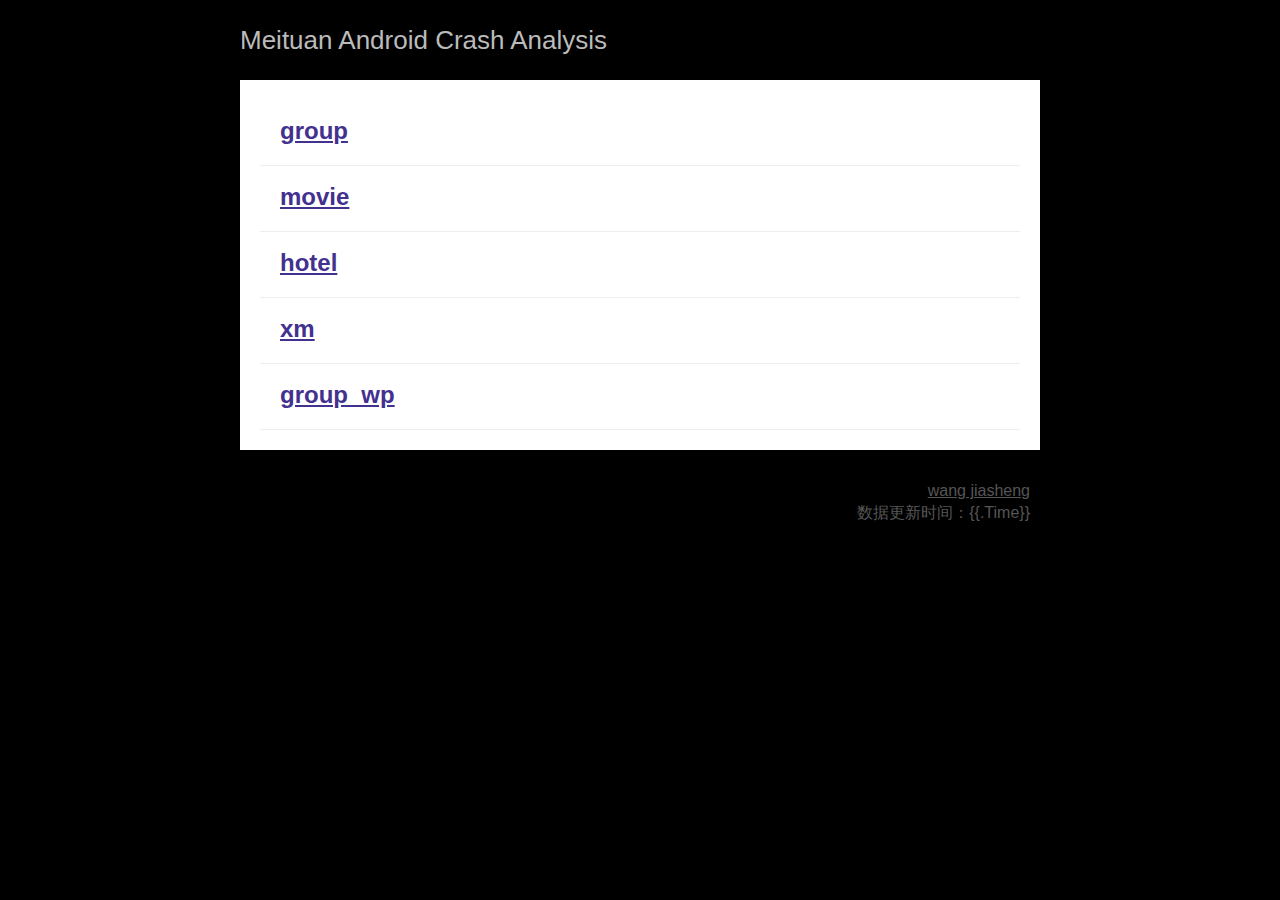
<file: views/index.html>
<!DOCTYPE html>
<html>
    <head>
        <meta http-equiv="Content-Type" content="text/html; charset=UTF-8">
        <title>
            Meituan Android Crash Analysis
        </title>
        <meta charset="UTF-8">
        <link rel="shortcut icon" href="/static/img/mt_logo.png">
        <link href="/static/css/application-cb3ce58832cb61fbc884990e151cb6c6.css" media="all" rel="stylesheet" type="text/css">

    </head>
    <body>
        <div class="head">
            <div class="head-inner">
                <span>Meituan Android Crash Analysis</span>
            </div>
        </div>
        <div class="content white">
            <div class="content-inner">
                <div class="project">
                    <a href="/android/group">group</a>
                </div>
                <div class="project">
                    <a href="/android/movie">movie</a>
                </div>
                <div class="project">
                    <a href="/android/hotel">hotel</a>
                </div>
                <div class="project">
                    <a href="/android/xm">xm</a>
                </div>
                <div class="project">
                    <a href="/wp/group">group_wp</a>
                </div>
            </div>
        </div>
        <div class="footer">
            <div class="footer-inner">
                <a href="mailto:wangjiasheng@meituan.com">wang jiasheng</a>
                <div>数据更新时间：{{.Time}}</div>
            </div>
        </div>
    </body>
</html>
</file>
<file: static/css/application-cb3ce58832cb61fbc884990e151cb6c6.css>
/*
 * This is a manifest file that'll be compiled into application.css, which will include all the files
 * listed below.
 *
 * Any CSS and SCSS file within this directory, lib/assets/stylesheets, vendor/assets/stylesheets,
 * or vendor/assets/stylesheets of plugins, if any, can be referenced here using a relative path.
 *
 * You're free to add application-wide styles to this file and they'll appear at the top of the
 * compiled file, but it's generally better to create a new file per style scope.
 *


 */

.pln{color:#000}@media screen{.str{color:maroon}.kwd{color:darkBlue}.com{color:grey}.typ{color:#2B91AF}.lit{color:maroon}.pun{color:black}.opn,.clo{color:#660}.tag{color:maroon}.atn{color:red}.atv{color:blue}.dec,.var{color:#606}.fun{color:red}}@media print,projection{.str{color:#060}.kwd{color:#006;font-weight:bold}.com{color:#600;font-style:italic}.typ{color:#404;font-weight:bold}.lit{color:#044}.pun,.opn,.clo{color:#440}.tag{color:#006;font-weight:bold}.atn{color:#404}.atv{color:#060}}ol.linenums{margin-top:0;margin-bottom:0}li.L0,li.L1,li.L2,li.L3,li.L5,li.L6,li.L7,li.L8{list-style-type:none}li.L1,li.L3,li.L5,li.L7,li.L9{background:#eee}
body {
  margin: 0;
  padding: 0;
  color: #333;
  font-family: "Lucida Grande", "Lucida Sans Unicode", Helvetica, Arial, Verdana, sans-serif;
  font-size: 16px;
  line-height: 22px;
  background: #000; }

p, ol, ul, td {
  font-family: "Lucida Grande", "Lucida Sans Unicode", Helvetica, Arial, Verdana, sans-serif;
  font-size: 16px;
  line-height: 22px; }

select, input {
  font-size: 26px; }

input[type="submit"] {
  display: block;
  margin-top: 16px; }

div, p {
  margin: 0; }

div.head {
  background-color: #000;
  color: white; }
  div.head div.head-inner {
    width: 800px;
    margin: 20px auto;
    color: #BBB;
    font-size: 26px; }
    div.head div.head-inner a {
      text-decoration: none;
      color: #FFF;
      font-size: 26px;
      line-height: 40px; }
    div.head div.head-inner a:hover {
      color: #BBB; }
    div.head div.head-inner span {
      color: #BBB;
      font-size: 26px;
      line-height: 40px; }

div.footer {
  background-color: #000;
  color: white;
  height: 80px;
  margin-top: 30px;
  padding-right: 20px;
  text-align: right; }
  div.footer div.footer-inner {
    width: 800px;
    margin: 0 auto;
    color: #555; }
    div.footer div.footer-inner a {
      color: #555; }
    div.footer div.footer-inner a:hover {
      color: #BBB; }

div.content {
  width: 800px;
  margin: 0 auto; }
  div.content div.content-header {
    background-color: #EEE;
    border-bottom: solid 1px silver;
    padding: 20px; }
  div.content div.content-inner {
    padding: 20px; }

div.white {
  background-color: white; }

div.crash-feature {
  background-color: white;
  border-bottom: solid 1px #CCC;
   }
  div.crash-feature div.left {
    float: left;
    width: 620px; }
    div.crash-feature div.left table tr td a {
      font-weight: bold; }
  div.crash-feature div.right {
    float: right;
    width: 100px;
    padding-top: 10px; }
    div.crash-feature div.right span {
      text-align: right;
      width: 100px;
      display: block;
      color: #DE4206;
      font-size: 30px; }

td.col1 {
  vertical-align: top; }

td.code {
  font-family: monaco;
  font-size: 12px; }

div.crash {
  margin-top: 10px;
  padding-bottom: 30px; }
  div.crash div.detail {
    margin-left: 12px; }

pre {
  background-color: #EEF0EB;
  padding: 20px;
  margin: 0;
  font-size: 14px;
  font-family: monaco;
  white-space: pre-wrap;
  /* css-3 */
  white-space: -moz-pre-wrap;
  /* Mozilla, since 1999 */
  white-space: -pre-wrap;
  /* Opera 4-6 */
  white-space: -o-pre-wrap;
  /* Opera 7 */
  word-wrap: break-word;
  /* Internet Explorer 5.5+ */ }

a {
  color: #43318F; }
  a.grey {
    color: #BBB; }
  a:visited {
    color: #778087; }
  a:hover {
    color: #DE4206; }

div.field, div.actions {
  margin-bottom: 10px; }

#notice {
  color: green; }

.field_with_errors {
  padding: 2px;
  background-color: red;
  display: table; }

#error_explanation {
  width: 450px;
  border: 2px solid red;
  padding: 7px;
  padding-bottom: 0;
  margin-bottom: 20px;
  background-color: #f0f0f0; }
  #error_explanation h2 {
    text-align: left;
    font-weight: bold;
    padding: 5px 5px 5px 15px;
    font-size: 12px;
    margin: -7px;
    margin-bottom: 0px;
    background-color: #c00;
    color: #fff; }
  #error_explanation ul li {
    font-size: 12px;
    list-style: square; }

.pagination {
  margin: 20px 0 20px 0;
  text-align: left; }

.disabled {
  color: #D0D0D0; }

.pagination a, .pagination span {
  line-height: 60px;
  padding: 5px 5px;
  margin-right: 5px;
  background-color: #FAFAFA;
  border: 1px solid #E0E0E0;
  text-decoration: none; }

.pagination a:hover {
  background-color: #EEE; }

.pagination em {
  margin: 0px 10px; }

div.project {
  padding: 20px;
  border-bottom: solid 1px #EEE; }
  div.project a {
    font-size: 24px;
    font-weight: bold; }
</file>
